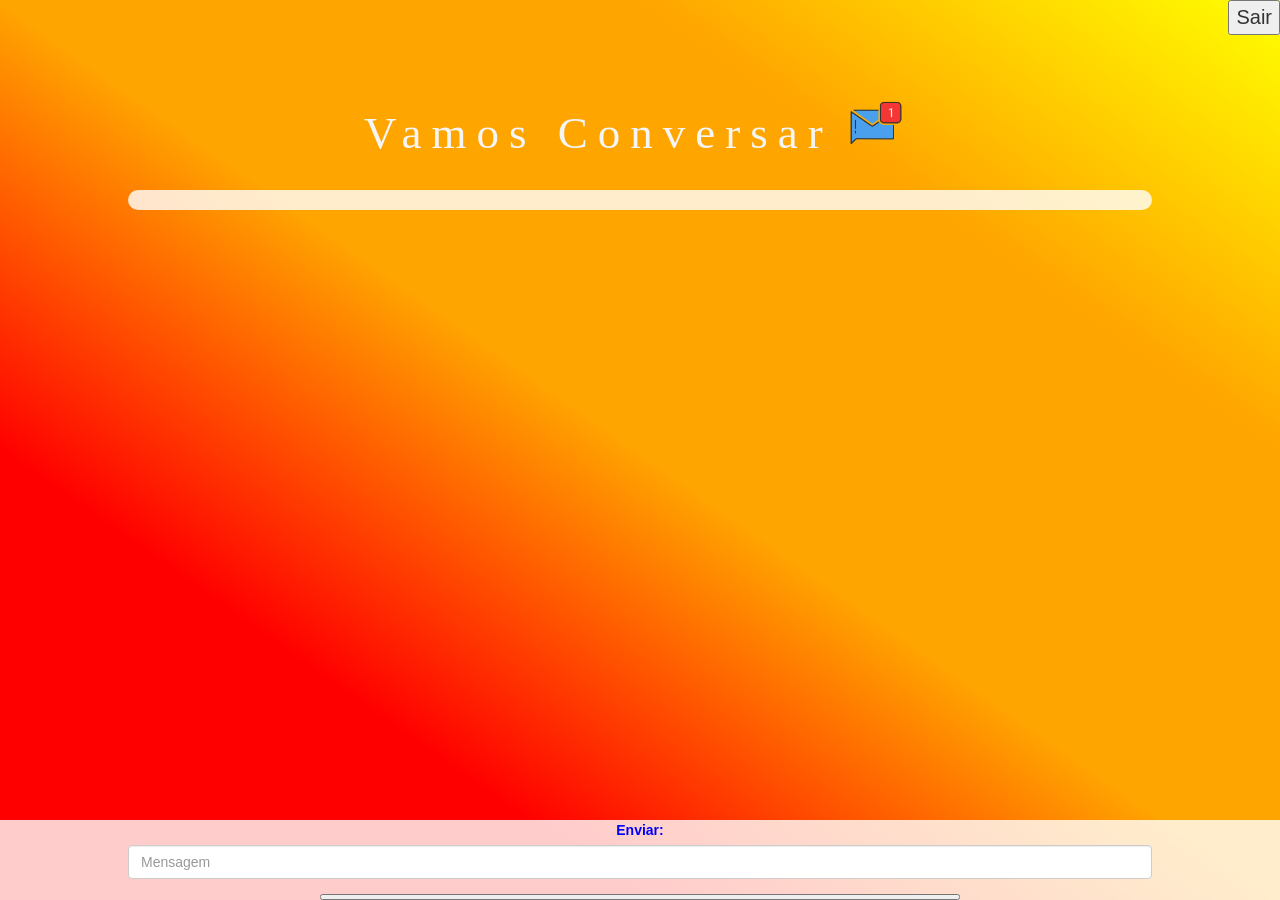
<file: chat_page.html>
<html>
    <head>
        <script src="chat_page.js"></script>
        <link rel="stylesheet" href="https://maxcdn.bootstrapcdn.com/bootstrap/3.4.0/css/bootstrap.min.css">
        <link rel="stylesheet" type="text/css" href="style.css">
    </head>

    <body>
        <button id="logout" onclick="logout()">Sair</button>
        <br>
        <center>

            <h1 class="header">
                Vamos Conversar<sup>
                    <img src="m2.png">
                </sup>
            </h1>

            <div id="output" style="text-align: left;margin-bottom: 70px;"> </div>

            <div class="input_div_message_page">
                <label>Enviar:</label>
                <input type="text" id="msg" class="form-control" placeholder="Mensagem">
                <button onclick=""
                <br>
            </div>

        </center>
    </body>
</html>
</file>
<file: style.css>
html, body
{
  height: 100%;
  margin: 0;
}

body
{
background-image: linear-gradient(to right top, red, red, orange, orange, yellow);
}

.header
{
	color: whitesmoke;font-family: 'Yeon Sung';font-size: 45px;letter-spacing: 10px;margin-top: 80px;
}
.header img
{
	width: 80px;margin-left: -15px;
}

.login_div
{
	background: rgba(255,255,255,0.8);float: none;border-radius: 15px;
}

.logo
{
	width: 80px;margin-top: 30px;border-radius: 40px;
}

#login_button
{
	width: 80%;border-radius: 15px;
}

.room_name
{
	cursor: pointer;
	font-size: 20px;
}


#logout
{
	font-size: 20px; float: right;
}

.input_div_message_page
{
	position: fixed;bottom: 0px;width: 100%;background: rgba(255,255,255,0.8);
}


#output
{
	padding: 10px; width:80%;background: rgba(255,255,255,0.8);border-radius: 15px;
}

.input_div_room_page
{
	width: 80%;
}

.input_div label
{
	color: blue;font-size: 20px;
}


.input_div_message_page
{
	position: fixed;bottom: 0px;width: 100%;background: rgba(255,255,255,0.8);
}
.input_div_message_page label
{
	color: blue;
}
.input_div_message_page #msg
{
	width: 80%;
}
.input_div_message_page button
{
	margin-top: 15px;
	width: 50%; 
}
.color_white
{
	color: white
}

.user_tick
{
	width:20px;
}
.message_h4
{
	padding-left:5px;color:grey;
}
#exitBtn{
	border-color: red;
	width: 100px;
	height: 40px;
	border-radius:15px;
	background-image: linear-gradient(to right, white, whitesmoke);
    font-size: 23px;
	font-style: italic;
}
#nomeDaSala{
	width: 300px;
}
</file>
